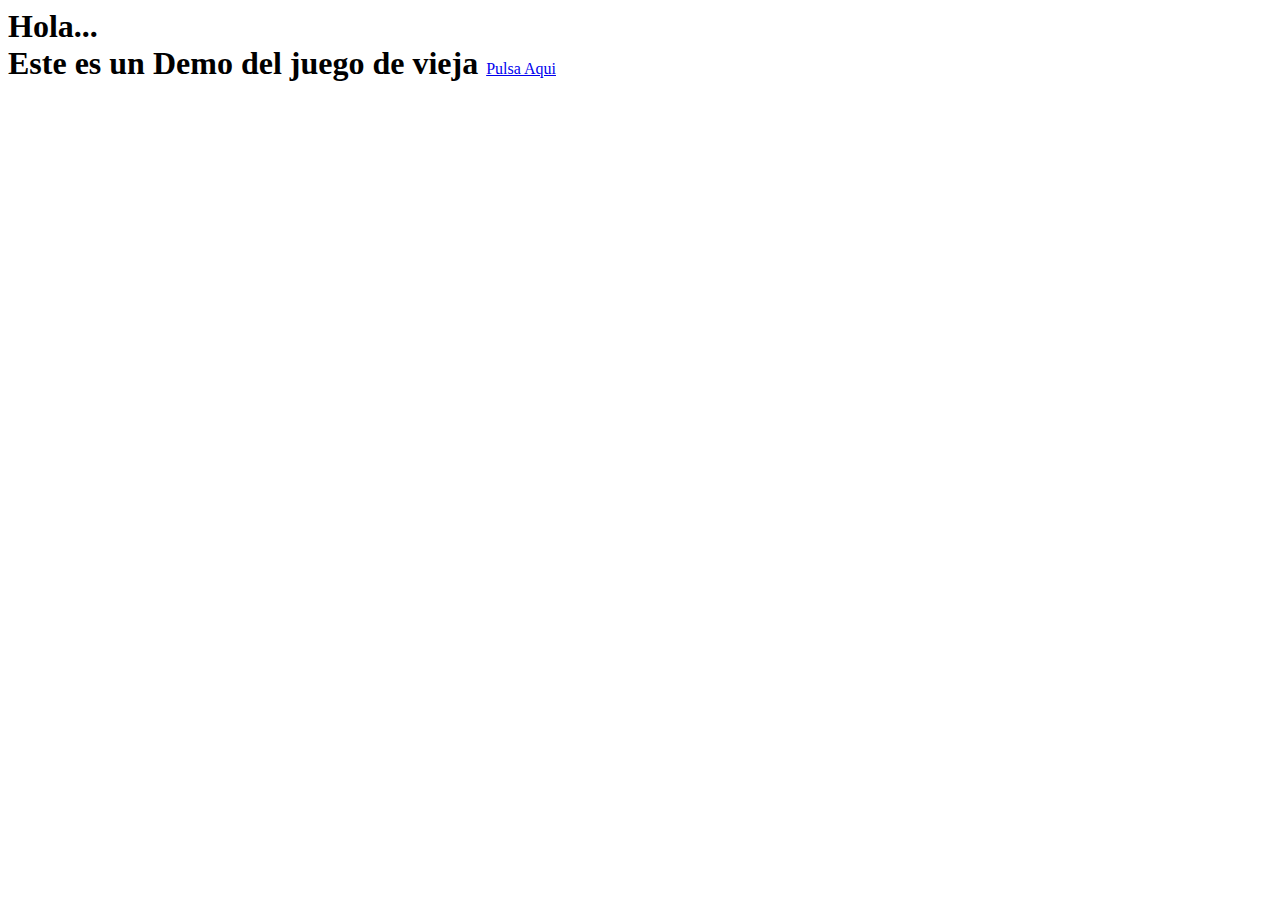
<file: index.html>
<!DOCTYPE html>
<html lang="en">
<head>
	<link rel="stylesheet" href="./index.css">
	<meta charset="UTF-8">
	<title>LA VIEJA</title>
</head>
<body>
	<h1>Hola...</h1>
	<br>
	<div> <h1>Este es un Demo del juego de vieja</h1>&nbsp;&nbsp;<a href="./index2.html">Pulsa Aqui</a> </div>
</body>
</html>
</file>
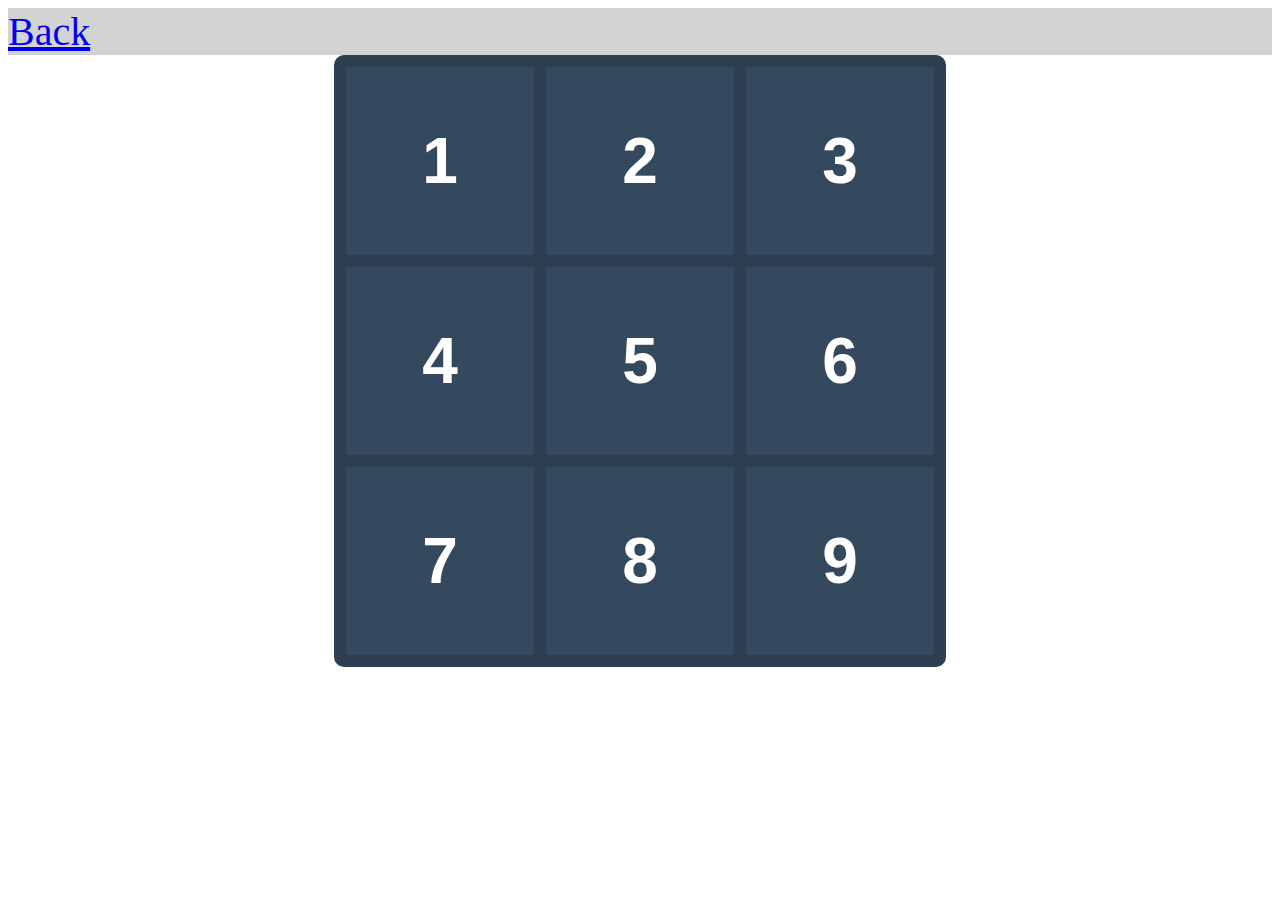
<file: index2.html>
<!DOCTYPE html>
<html lang="en">
<head>
	<link rel="stylesheet" href="./index.css">
	<meta charset="UTF-8">
	<title>Game</title>
</head>
<body>
 <div class="container">
  <a href="./index.html">Back</a>
</div>
<div class="game-board">
	<!-- div.box{$@1}*9 -->
	<div class="box">1</div>
	<div class="box">2</div>
	<div class="box">3</div>
	<div class="box">4</div>
	<div class="box">5</div>
	<div class="box">6</div>
	<div class="box">7</div>
	<div class="box">8</div>
	<div class="box">9</div>
</div>
 <br>
 <br>
</body>
</html>
</file>
<file: index.css>
/*
.d1{background:LightSkyBlue;}
  .d2{background:LightSalmon;}
  .d3{background:PaleTurquoise;}
  .d4{background:LightPink;}
  .d5{background:PaleGreen;}
  */
  .container {
    font-size: 40px;
    width: 100%;
    background: LightGray;
}
 h1 {
    display: inline;
}
.game-board
{
	width: 600px;
	height: 600px;
	margin: 0 auto;
  background-color: #34495e;
  color: #fff;
  border: 6px solid #2c3e50;
  border-radius: 10px;
	
	display: grid;
	grid-template: repeat(3, 1fr) / repeat(3, 1fr);
}

.box
{
  border: 6px solid #2c3e50;
  border-radius: 2px;
  font-family: Helvetica;
  font-weight: bold;
  font-size: 4em;
  display: flex;
  justify-content: center;
  align-items: center;
}
</file>
